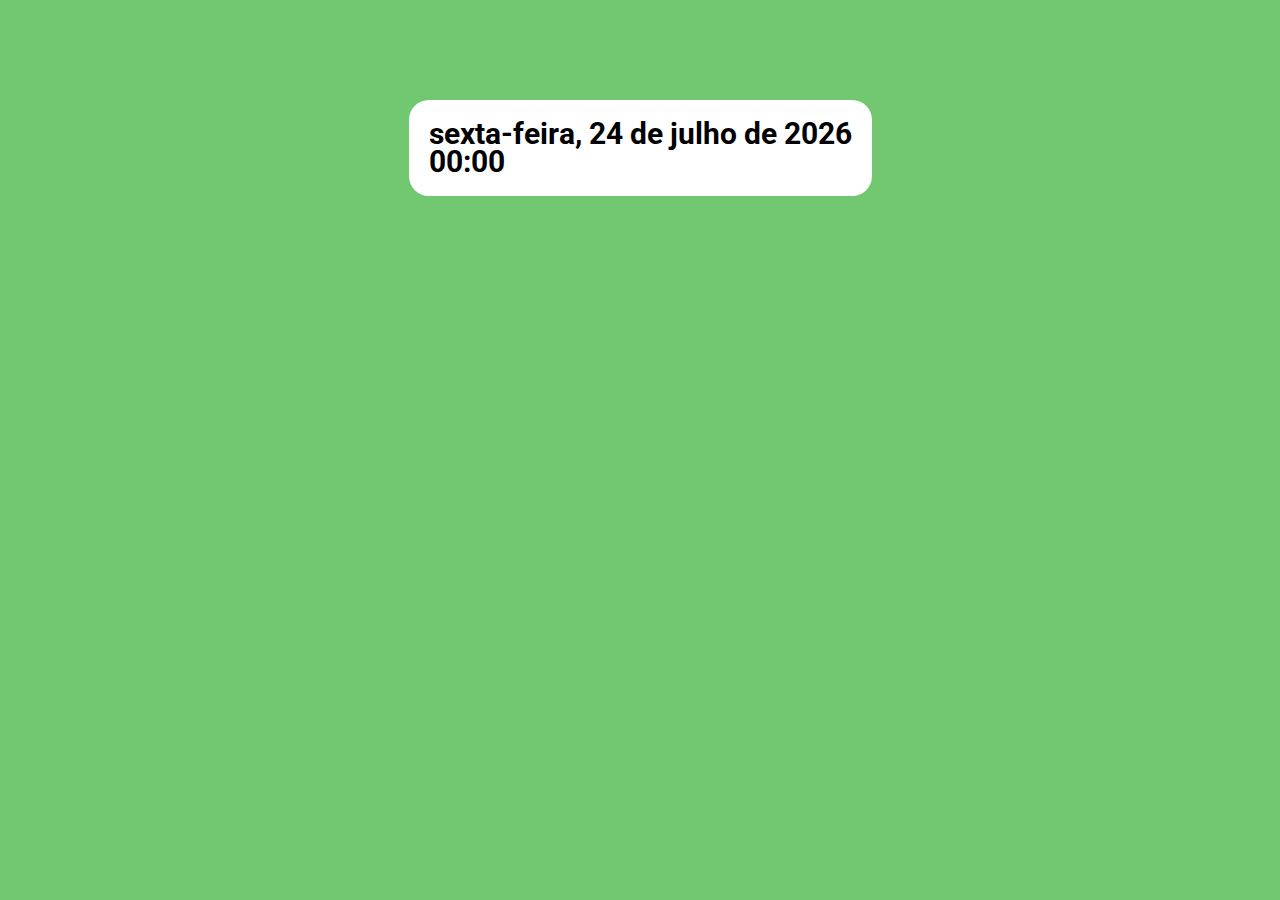
<file: 1modelo/index.html>
<!DOCTYPE html>
<html lang="pt-BR">
<head>
    <meta charset="UTF-8">
    <meta name="viewport" content="width=device-width, initial-scale=1.0">
    <title>Modelo</title>
    <link rel="stylesheet" href="./assets/css/style.css">
</head>
<body>

    <main id="resultado">

        

    </main>

    <script src="./assets/js/main.js"></script>
    
</body>
</html>
</file>
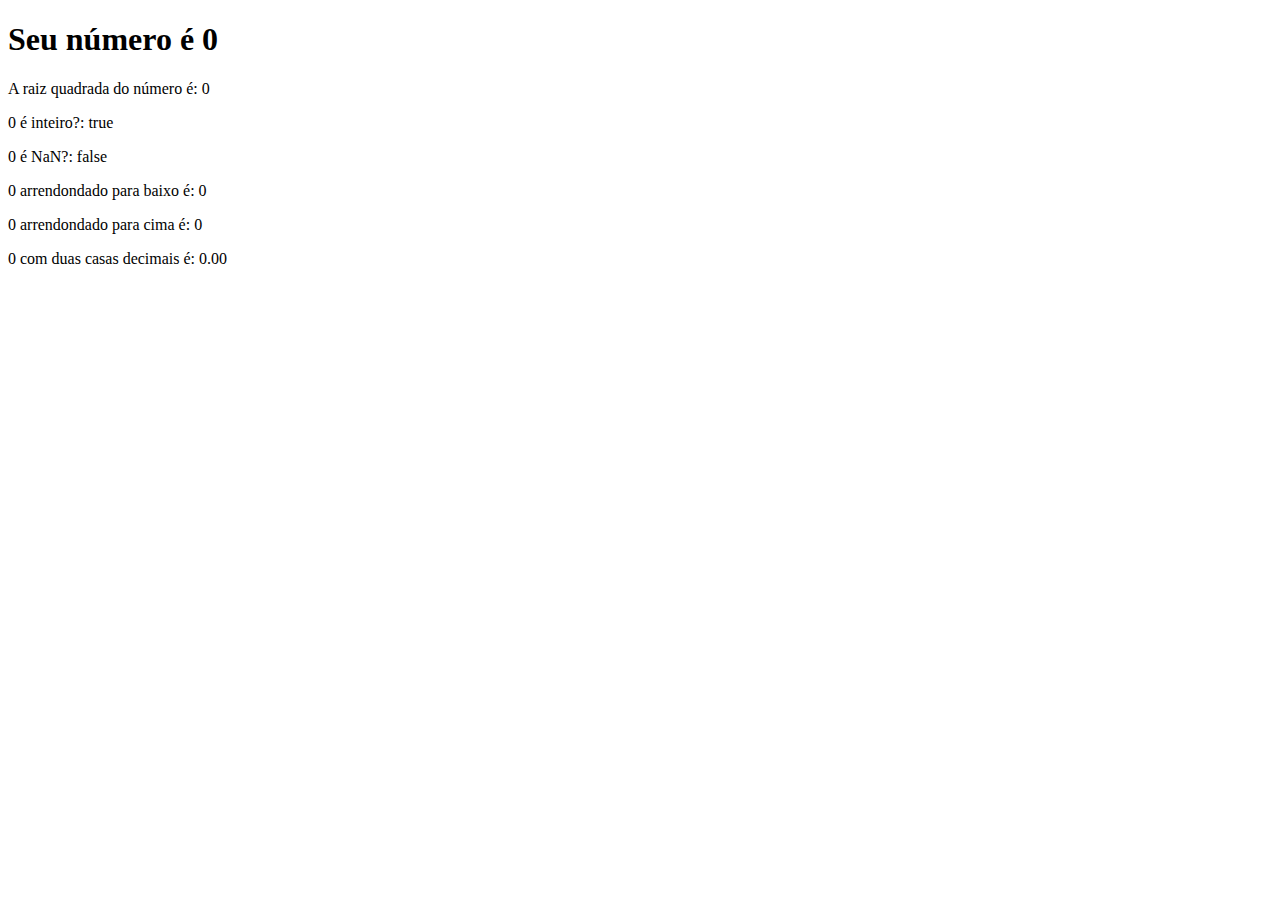
<file: Aula16 - Exercicio/index.html>
<!DOCTYPE html>
<html lang="pt-BR">
<head>
    <meta charset="UTF-8">
    <meta name="viewport" content="width=device-width, initial-scale=1.0">
    <title>Exercicios</title>
</head>
<body>
    <h1>Seu número é <span id="numero_titulo">0</span></h1>    
    <div id="texto">
        Olá
    </div>

    <script src="script/index.js"></script>
</body>
</html>
</file>
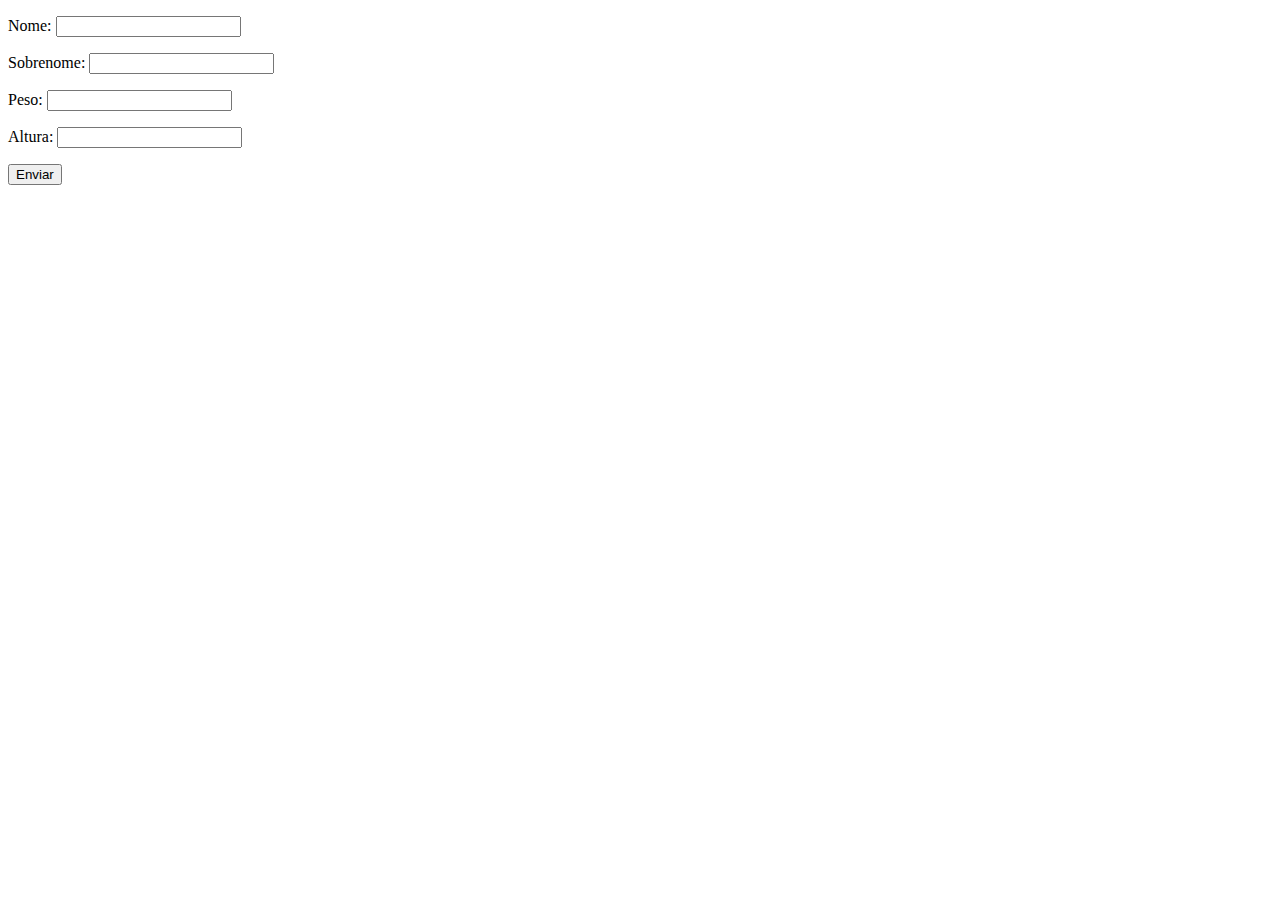
<file: Aula20 - Exercicio Função Array Objeto/index.html>
<!DOCTYPE html>
<html lang="pt-BR">
<head>
    <meta charset="UTF-8">
    <meta name="viewport" content="width=device-width, initial-scale=1.0">
    <title>Exercicio</title>
</head>
<body>
    
    <form action="" method="get" class="form">
        <p><label for="inome">Nome: <input type="text" name="nome" id="inome" class="nome"></label></p>

        <p><label for="isobrenome">Sobrenome: <input type="text" name="sobrenome" id="isobrenome" class="sobrenome"></label></p>

        <p><label for="ipeso">Peso: <input type="text" name="peso" id="ipeso" class="peso"></label></p>

        <p><label for="ialtura">Altura: <input type="text" name="altura" id="ialtura" class="altura"></label></p>

        <button>Enviar</button>

        <output class="resultado"></output>

    </form>

    <script src="./script/index.js"></script>

</body>
</html>
</file>
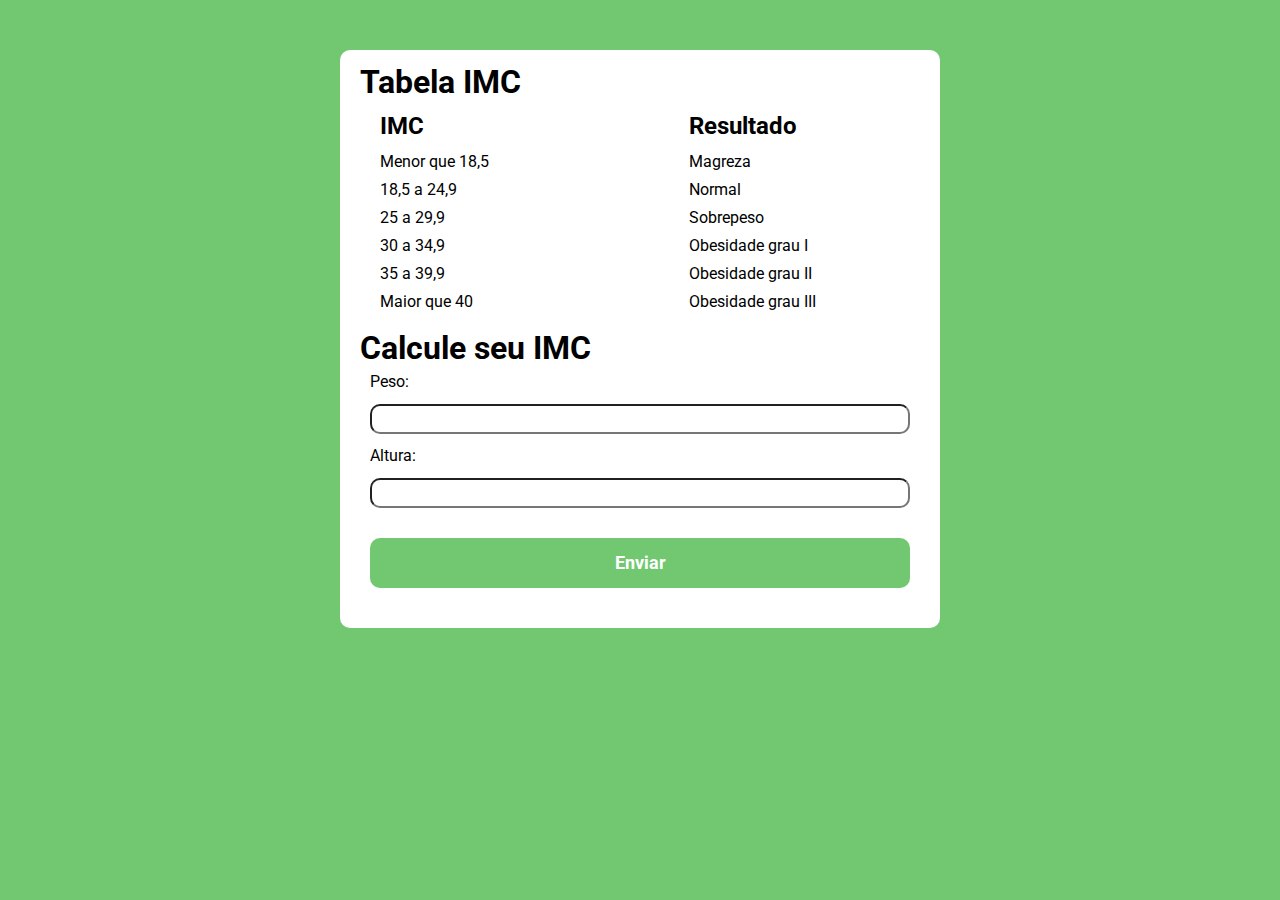
<file: Aula26 - Exercicio de imc/modelo/index.html>
<!DOCTYPE html>
<html lang="pt-BR">
<head>
    <meta charset="UTF-8">
    <meta name="viewport" content="width=device-width, initial-scale=1.0">
    <title>Site IMC</title>
    <link rel="stylesheet" href="./assets/css/style.css">
</head>
<body>

    <main>

        <section class="container">
        
            <h1>Tabela IMC</h1>

            <section class="tabela">

                <article>

                    <h2>IMC</h2>
                    <p>
                        Menor que 18,5<br>
                        18,5 a 24,9<br>
                        25 a 29,9<br>
                        30 a 34,9<br>
                        35 a 39,9<br>
                        Maior que 40<br>
                    </p>

                </article>

                <article>

                    <h2>Resultado</h2>
                    <p>
                        Magreza<br>
                        Normal<br>  
                        Sobrepeso<br>     
                        Obesidade grau I<br>
                        Obesidade grau II<br>
                        Obesidade grau III<br>
                    </p>
                </article>

            </section>

            <h1>Calcule seu IMC</h1>

            <form action="" id="form">
                <label for="input_teste_1">Peso:<input type="text" name="input_teste_1" id="input_teste_1" class="peso"></label>


                <label for="input_teste_2">Altura:<input type="text" name="input_teste_2" id="input_teste_2" class="altura"></label>

                <input type="submit" value="Enviar">

            </form>

            <section id="resultado_section">

            </section>

        </section>

    </main>

    <script src="./assets/js/main.js"></script>
    
</body>
</html>
</file>
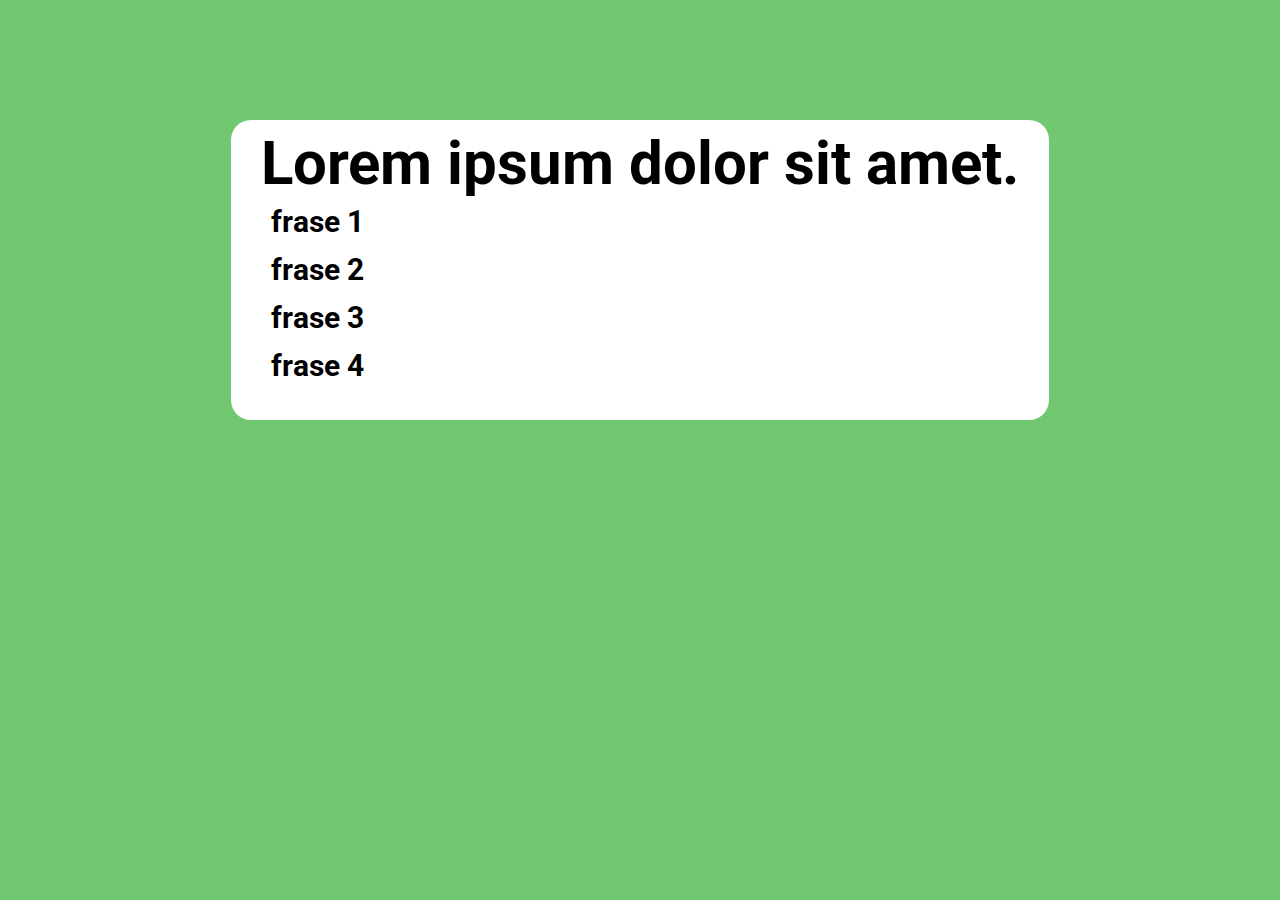
<file: Aula35 - Exercicio for/modelo/index.html>
<!DOCTYPE html>
<html lang="pt-BR">
<head>
    <meta charset="UTF-8">
    <meta name="viewport" content="width=device-width, initial-scale=1.0">
    <title>Modelo</title>
    <link rel="stylesheet" href="./assets/css/style.css">
</head>
<body>

    <main id="resultado">
        <h1>Lorem ipsum dolor sit amet.</h1>
        

    </main>

    <script src="./assets/js/main.js"></script>
    
</body>
</html>
</file>
<file: 1modelo/assets/css/style.css>
@charset "UTF-8";

@import url('https://fonts.googleapis.com/css2?family=Roboto:ital,wght@0,100;0,300;0,400;0,500;0,700;0,900;1,100;1,300;1,400;1,500;1,700;1,900&display=swap');

:root{
    --corBase:rgb(113, 200, 113);
    --corSecundaria:rgb(207, 186, 118);

    --fonteBase:"Roboto";
}

*{
    margin: 0;
    padding: 0;
    outline: 0;
    box-sizing: border-box;
    font-family: var(--fonteBase), Arial, Helvetica, sans-serif;
}

html{
    font-size: 16px;
}

body{
    background-color: var(--corBase);
    line-height: 1.5rem;
    font-size: 1rem;
}

main{
    width: fit-content;
    height: fit-content;
    margin: 100px auto;
    padding: 20px;
    border-radius: 20px;
    font-size: 30px;
    line-height: 1.75rem;
    font-weight: bold;
    background-color: white;
}

.container{
    width: 600px;
    margin: 50px auto;
    padding: 20px;
    border-radius: 10px;
    background-color: white;
}

form input{
    display: block;
    width: 100%;
    height: 30px;
    margin: 10px;
    padding: 0 10px;
    border-radius: 10px;
    font-size: 1.5rem;
}

form input:focus{
    outline: 5px ridge var(--corBase);
}

form input[type="submit"]{
    height: 50px;
    margin-top: 30px;
    border: none;
    background-color: var(--corBase);
    font-size: 1.1rem;
    color: white;
    font-weight: bold;
    cursor: pointer;
}

form input[type="submit"]:hover{
    background-color: var(--corSecundaria);
}
</file>
<file: Aula26 - Exercicio de imc/modelo/assets/css/style.css>
@charset "UTF-8";

@import url('https://fonts.googleapis.com/css2?family=Roboto:ital,wght@0,100;0,300;0,400;0,500;0,700;0,900;1,100;1,300;1,400;1,500;1,700;1,900&display=swap');

:root{
    --corBase:rgb(113, 200, 113);
    --corSecundaria:rgb(207, 186, 118);

    --fonteBase:"Roboto";
}

*{
    margin: 0;
    padding: 0;
    outline: 0;
    box-sizing: border-box;
    font-family: var(--fonteBase), Arial, Helvetica, sans-serif;
}

html{
    font-size: 16px;
}

body{
    background-color: var(--corBase);
    line-height: 1.5rem;
    font-size: 1rem;
}

.container{
    width: 600px;
    margin: 50px auto;
    padding: 20px;
    border-radius: 10px;
    background-color: white;
}

#form{
    width: 100%;
    margin: auto;
    padding: 10px;
}

form input{
    display: block;
    width: 100%;
    height: 30px;
    margin: 10px auto;
    padding: 0 10px;
    border-radius: 10px;
    font-size: 1.5rem;
}

form input:focus{
    outline: 5px ridge var(--corBase);
}

form input[type="submit"]{
    height: 50px;
    margin-top: 30px;
    border: none;
    background-color: var(--corBase);
    font-size: 1.1rem;
    color: white;
    font-weight: bold;
    cursor: pointer;
}

form input[type="submit"]:hover{
    background-color: var(--corSecundaria);
}

section.tabela{
    display: flex;
    justify-content: start;
    gap: 200px;
    padding: 20px;
}

section.tabela p{
    margin-top: 10px;
    line-height: 1.75rem;
}

section#resultado_section{
    background-color: var(--corBase);
}

section#resultado_section p{
    width: 100%;
    margin: 10px auto;
    padding: 10px;
    
}
</file>
<file: Aula35 - Exercicio for/modelo/assets/css/style.css>
@charset "UTF-8";

@import url('https://fonts.googleapis.com/css2?family=Roboto:ital,wght@0,100;0,300;0,400;0,500;0,700;0,900;1,100;1,300;1,400;1,500;1,700;1,900&display=swap');

:root{
    --corBase:rgb(113, 200, 113);
    --corSecundaria:rgb(207, 186, 118);

    --fonteBase:"Roboto";
}

*{
    margin: 0;
    padding: 10px;
    outline: 0;
    box-sizing: border-box;
    font-family: var(--fonteBase), Arial, Helvetica, sans-serif;
}

p,div{
    padding: 10px;
}

html{
    font-size: 16px;
}

body{
    background-color: var(--corBase);
    line-height: 1.5rem;
    font-size: 1rem;
}

main{
    width: fit-content;
    height: fit-content;
    margin: 100px auto;
    padding: 20px;
    border-radius: 20px;
    font-size: 30px;
    line-height: 1.75rem;
    font-weight: bold;
    background-color: white;
}

.container{
    width: 600px;
    margin: 50px auto;
    padding: 20px;
    border-radius: 10px;
    background-color: white;
}

form input{
    display: block;
    width: 100%;
    height: 30px;
    margin: 10px;
    padding: 0 10px;
    border-radius: 10px;
    font-size: 1.5rem;
}

form input:focus{
    outline: 5px ridge var(--corBase);
}

form input[type="submit"]{
    height: 50px;
    margin-top: 30px;
    border: none;
    background-color: var(--corBase);
    font-size: 1.1rem;
    color: white;
    font-weight: bold;
    cursor: pointer;
}

form input[type="submit"]:hover{
    background-color: var(--corSecundaria);
}
</file>
